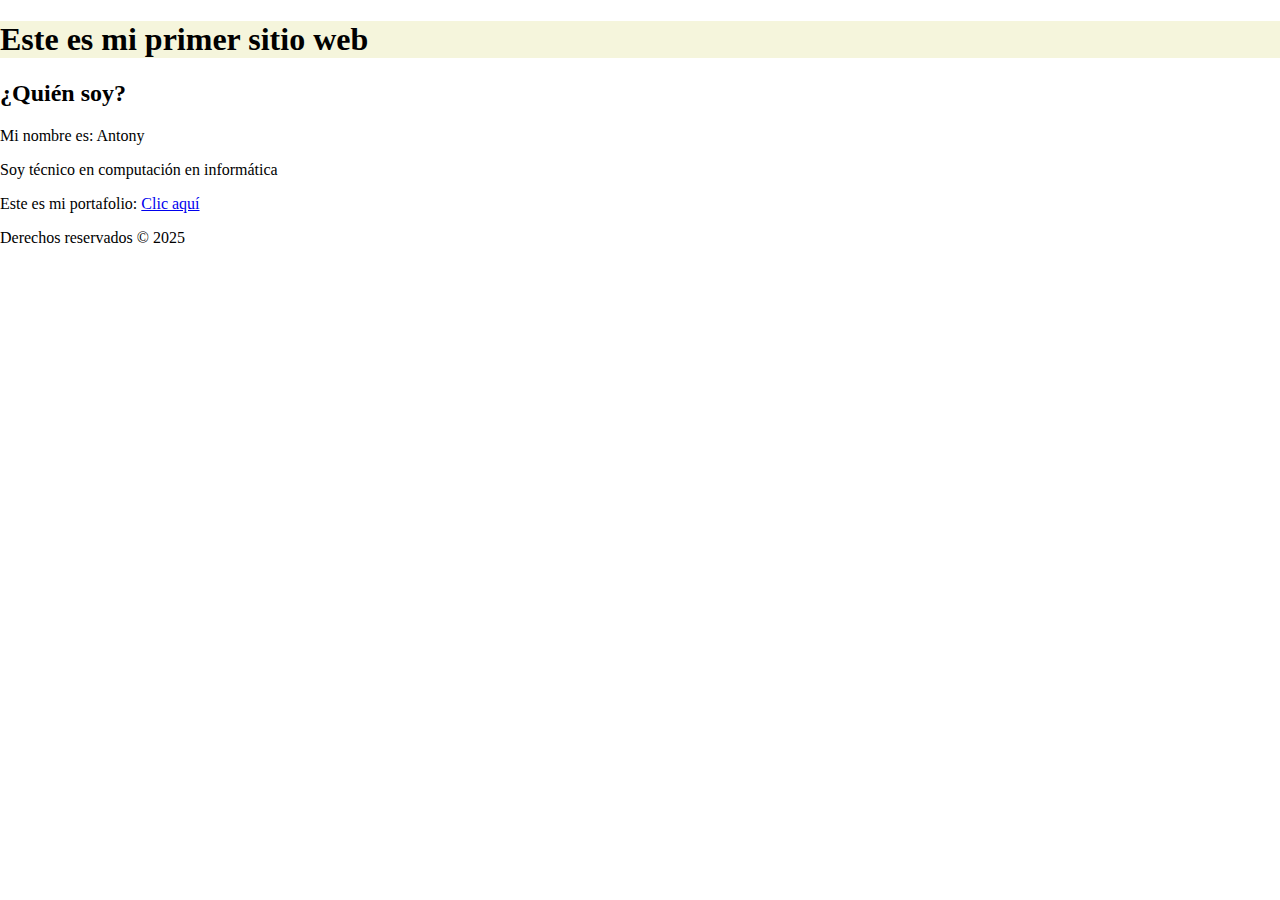
<file: index.html>
<!DOCTYPE html>
<html lang="en">
<head>
    <meta charset="UTF-8">
    <meta name="viewport" content="width=device-width, initial-scale=1.0">
    <title>Mi primera página</title>
</head>
<body style="margin:0; padding: 0;">
    <header style="background-color: beige;">
        <h1>Este es mi primer sitio web</h1>
    </header>

    <main>
        <h2>¿Quién soy?</h2>
        <p>Mi nombre es: Antony</p>
        <p>Soy técnico en computación en informática</p>

        <article>
            <p>Este es mi portafolio: <a href="https://github.com/ajlrv/ajlr.git">Clic aquí</a></p>
        </article>
    </main>
</body>
<footer style="background-color: beige;"></footer>
<p>Derechos reservados &copy; 2025</p>
</html>
</file>
